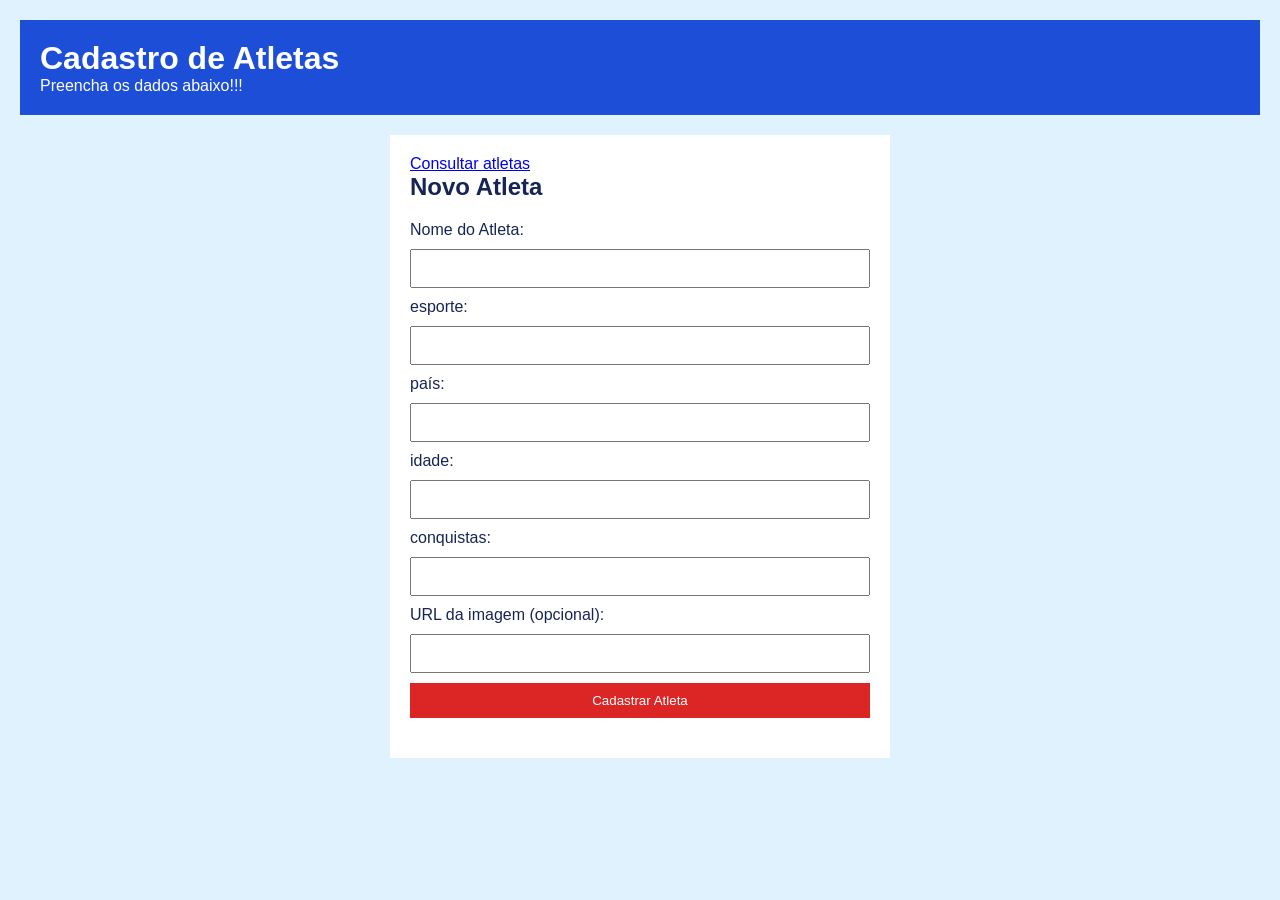
<file: index.html>
<!DOCTYPE html>
<html lang="pt-BR">
  <head>
    <meta charset="UTF-8" />
    <title>Cadastro de Atletas</title>
    <link rel="stylesheet" href="css/style.css" />
    <script src="js/post.js" defer></script>
  </head>
  <body>
    <header>
      <h1>Cadastro de Atletas</h1>
      <p>Preencha os dados abaixo!!!</p>
    </header>
    <main>
      <section>
        <p><a href="pages/get.html">Consultar atletas</a></p>
        <h2>Novo Atleta</h2>

        <form id="form-atleta">
          <label for="title">Nome do Atleta: </label>
          <input id="title" name="title" type="text" minlength="3" maxlength="120" required />

          <label for="esporte">esporte: </label>
          <input id="esporte" name="esporte" type="text" required />

          <label for="país">país: </label>
          <input id="país" name="país" type="text" required />

          <label for="idade">idade: </label>
          <input id="idade" name="idade" type="text" required />

          <label for="conquistas">conquistas: </label>
          <input id="conquistas" name="conquistas" type="text" required />

          <label for="imageUrl">URL da imagem (opcional): </label>
          <input id="imageUrl" name="imageUrl" type="url" />

          <button type="submit">Cadastrar Atleta</button>
        </form>

        <p id="resposta"></p>
      </section>
    </main>
  </body>
</html>
</file>
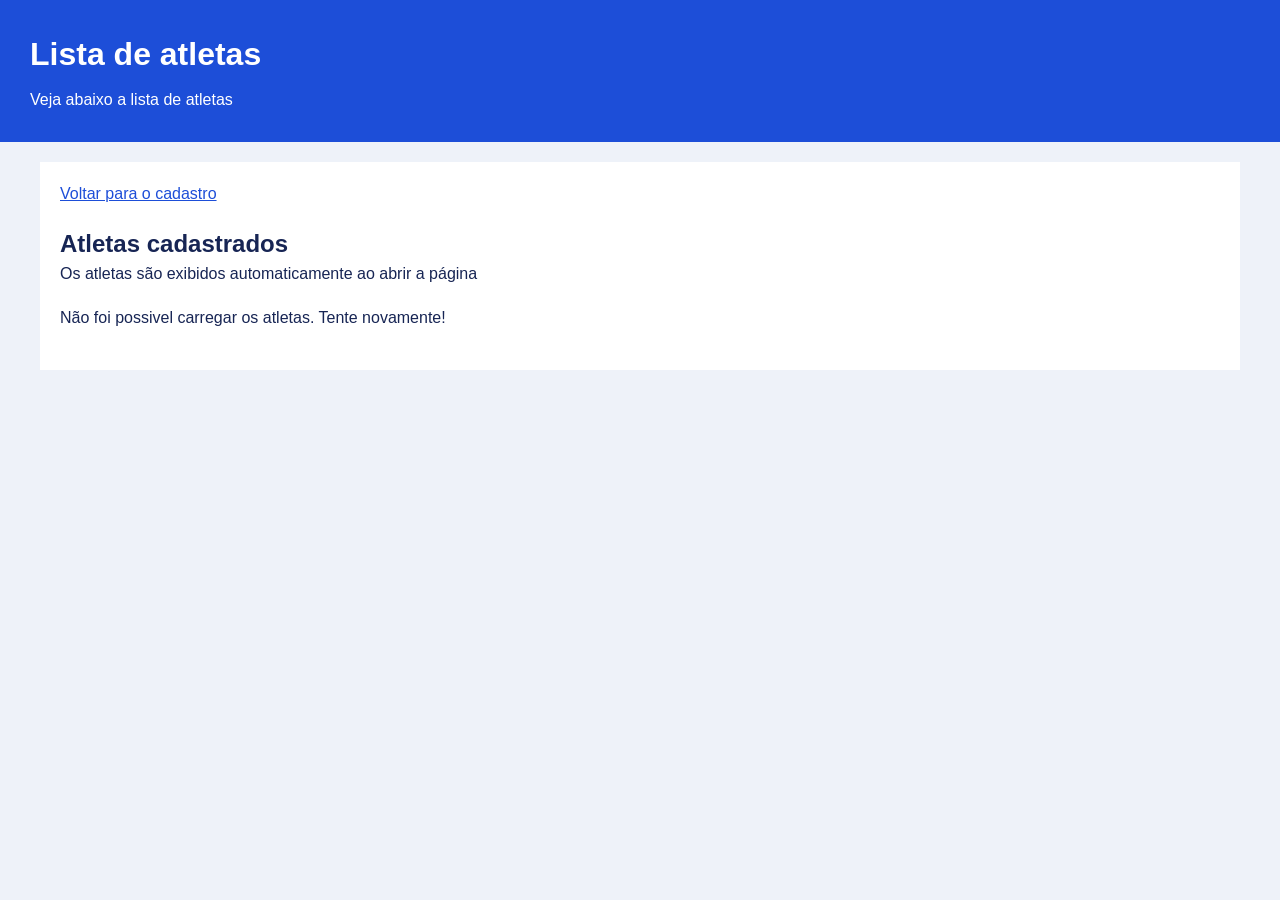
<file: pages/get.html>
<!DOCTYPE html>
<html lang="pt-BR">
  <head>
    <meta charset="UTF-8" />
    <title>Lista de atletas</title>
    <link rel="stylesheet" href="../css/get.css" />
    <script src="../js/get.js" defer></script>
  </head>
  <body>
    <header>
      <h1>Lista de atletas</h1>
      <p>Veja abaixo a lista de atletas</p>
    </header>
    <main>
      <p><a href="../index.html">Voltar para o cadastro</a></p>
      <section id="container-titulo-lista">
        <h2 id="titulo-lista">Atletas cadastrados</h2>
        <p>Os atletas são exibidos automaticamente ao abrir a página</p>
        <p id="resposta"></p>
        <ul id="lista-atletas"></ul>
      </section>
    </main>

    <!--Modelo para op JS copiar para cada heroi-->
    <template id="modelo-atleta">
      <li>
        <section class="card-capa">
          <img class="imagem-atleta" alt="" />
        </section>
        <section class="card-conteudo">
          <h3 class="nome"></h3>
          <p><strong>Esporte:</strong> <span class="esporte"> </span></p>
          <p><strong>País:</strong> <span class="pais"> </span></p>
          <p><strong>Idade:</strong> <span class="idade"> </span></p>
          <p><strong>Conquistas:</strong> <span class="conquistas"> </span></p>
        </section>
      </li>
    </template>
  </body>
</html>
</file>
<file: css/style.css>
* {
  box-sizing: border-box;
  margin: 0;
  padding: 0;
}

body {
  background-color: #e0f2fe;
  color: #172554;
  font-family: Arial, sans-serif;
  padding: 20px;
}

header,
footer {
  background-color: #1d4ed8;
  color: white;
  padding: 20px;
}

main {
  background-color: white;
  margin: 20px auto;
  max-width: 500px;
  padding: 20px;
}

form {
  display: flex;
  flex-direction: column;
  gap: 10px;
  margin-top: 20px;
}

input,
button {
  padding: 10px;
}

button {
  background-color: #dc2626;
  border: 0;
  color: white;
  cursor: pointer;
}

#resposta {
  margin-top: 20px;
}
</file>
<file: css/get.css>
* {
  box-sizing: border-box;
  margin: 0;
  padding: 0;
}

body {
  background-color: #eef2f9;
  color: #172554;
  font-family: Arial, sans-serif;
  line-height: 1.5;
}

header {
  background-color: #1d4ed8;
  color: white;
  padding: 30px;
}

header p {
  margin-top: 10px;
}

main {
  background-color: white;
  max-width: 1200px;
  margin: 20px auto;
  padding: 20px;
}

h2 {
  margin-top: 20px;
}

a {
  color: #1d4ed8;
}

button {
  background-color: #1d4ed8;
  color: white;
  border: none;
  border-radius: 8px;
  padding: 12px 20px;
  margin-top: 20px;
  cursor: pointer;
}

button:disabled {
  opacity: 0.6;
  cursor: wait;
}

#resposta {
  margin-top: 20px;
}

/* Lista de atletas */
#lista-atletas {
  display: flex;
  flex-wrap: wrap;
  gap: 20px;
  list-style: none;
  margin-top: 20px;
}

/* Card de cada atleta */
#lista-atletas li {
  flex: 1 1 260px;
  min-width: 0;
  max-width: 260px;
  background-color: #eff6ff;
  border: 1px solid #bfdbfe;
  border-radius: 8px;
  overflow: hidden;
}

/* Imagem do aleta */
.card-capa {
  height: 220px;
  background-color: #dbeafe;
}

.card-capa img {
  width: 100%;
  height: 100%;
  object-fit: cover;
}

.sem-imagem {
  padding: 20px;
  color: #334155;
}

/* Informações do atleta */
.card-conteudo {
  padding: 20px;
}

.card-conteudo h3 {
  margin-bottom: 10px;
}

.card-conteudo p {
  margin-top: 8px;
}

.card-conteudo strong {
  color: #172554;
}

footer {
  background-color: #1d4ed8;
  color: white;
  text-align: center;
  padding: 20px;
}

.card-conteudo strong {
  color: #172554;
}

footer {
  background-color: #1d4ed8;
  color: white;
  text-align: center;
  padding: 20px;
}
</file>
